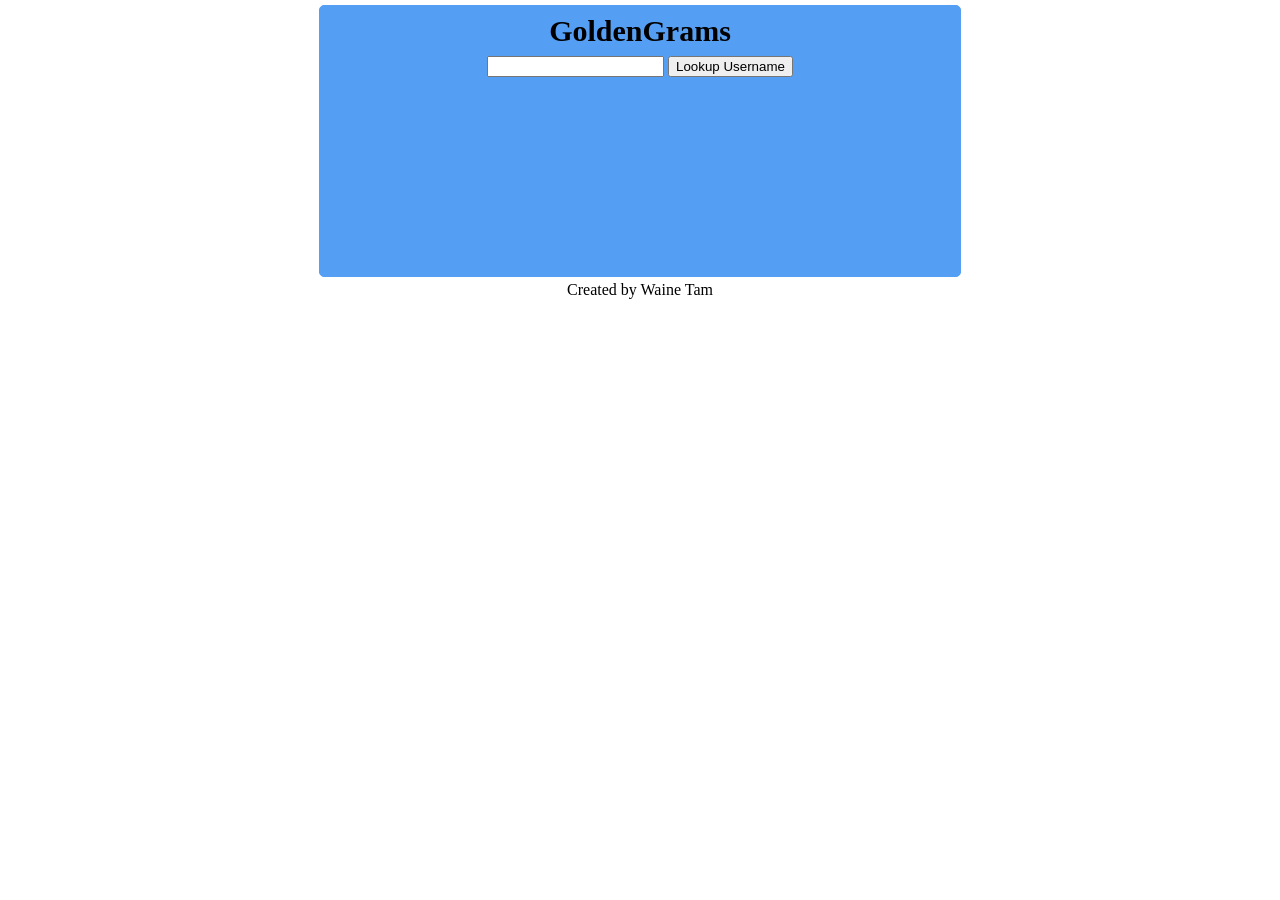
<file: index.html>
<!DOCTYPE html> 
<html>
<head>
	<title>GoldenGrams</title>
	<link rel="stylesheet" link="text/css" href="main.css" />
</head>	
<body>
	<div id="container">
		<h1 id="logo">GoldenGrams</h1>
		<div class="input">
			<!-- <form> -->
				<input type="text" value="" name="username" id="username" />
				<input type="submit" value="Lookup Username" id="lookup" />
			<!-- </form> -->
		</div>
		<div id="photos_container">
			<!-- put pictures here -->
		</div>
	</div>
	<footer>
		<p>Created by Waine Tam</p>
	</footer>
	<script src="https://ajax.googleapis.com/ajax/libs/jquery/1.10.2/jquery.min.js"></script>
	<script src="app.js"></script>	
</body>	
</html>
</file>
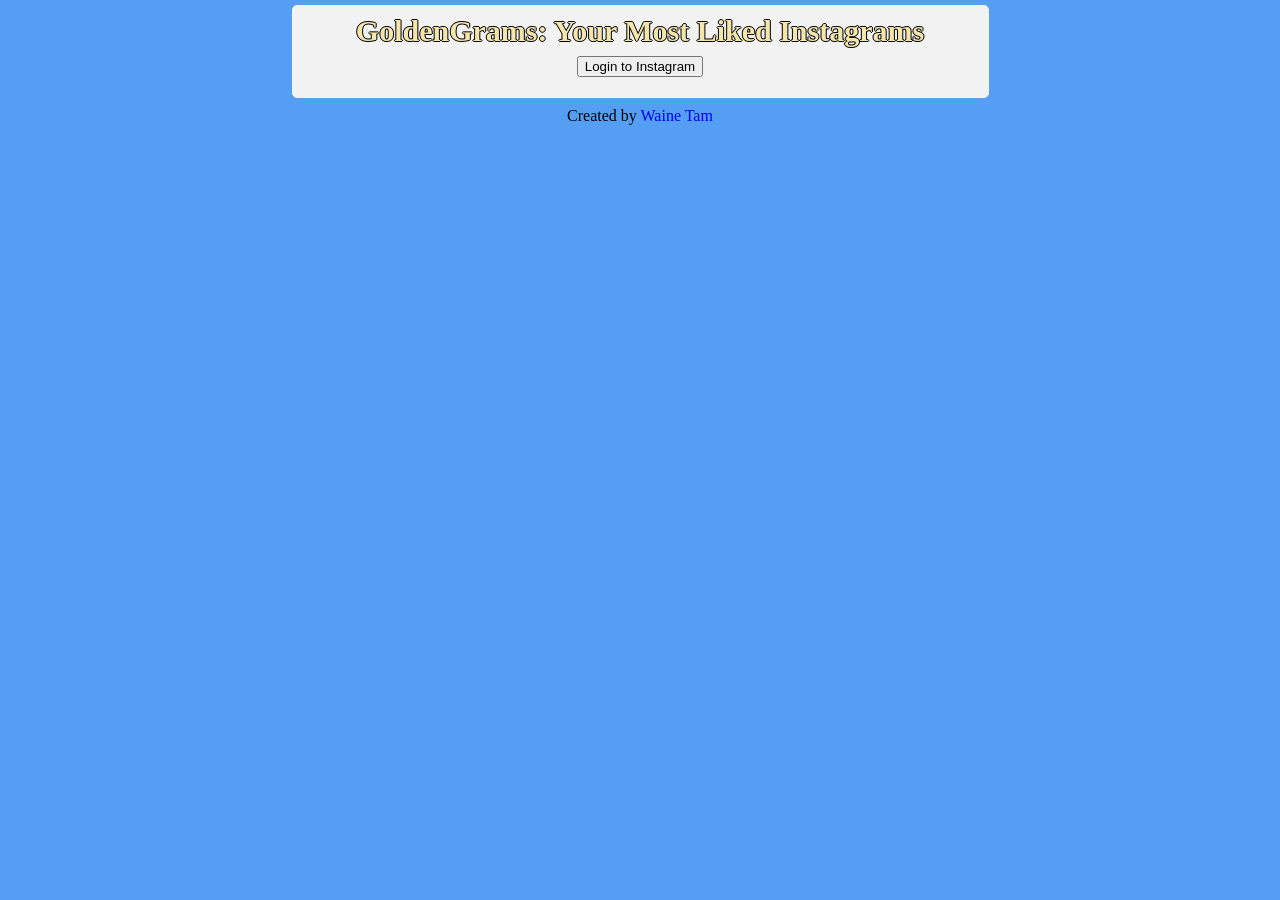
<file: goldengrams/index.html>
<!DOCTYPE html> 
<html>
<head>
	<title>GoldenGrams</title>
	<link rel="stylesheet" link="text/css" href="main.css" />
</head>	
<body>
	<div id="container">
		<h1 id="logo">GoldenGrams: Your Most Liked Instagrams</h1>
		<div class="input">
			<!-- <form> -->
				<input type="submit" value="Login to Instagram" id="authenticateButton" />
				<input type="submit" value="Get GoldenGrams" id="getGramsButton"/>
			<!-- </form> -->
		</div>
		<div id="photo_container">
			<img id="loadingImage" src="images/loader.gif" />
			<p id="loginSuccess">Login Success! Time to get your GoldenGrams!</p>
			<!-- put pictures here -->
		</div>
	</div>
	<footer>
		<p>Created by <a href="https://www.linkedin.com/in/wainetam">Waine Tam</a></p>
	</footer>
	<script src="https://ajax.googleapis.com/ajax/libs/jquery/1.10.2/jquery.min.js"></script>
	<script src="app.js"></script>	
</body>	
</html>
</file>
<file: main.css>
/* http://meyerweb.com/eric/tools/css/reset/ 
   v2.0 | 20110126
   License: none (public domain)
*/

html, body, div, span, applet, object, iframe,
h1, h2, h3, h4, h5, h6, p, blockquote, pre,
a, abbr, acronym, address, big, cite, code,
del, dfn, em, img, ins, kbd, q, s, samp,
small, strike, strong, sub, sup, tt, var,
b, u, i, center,
dl, dt, dd, ol, ul, li,
fieldset, form, label, legend,
table, caption, tbody, tfoot, thead, tr, th, td,
article, aside, canvas, details, embed, 
figure, figcaption, footer, header, hgroup, 
menu, nav, output, ruby, section, summary,
time, mark, audio, video {
	margin: 0;
	padding: 0;
	border: 0;
	font-size: 100%;
	font: inherit;
	vertical-align: baseline;
}
/* HTML5 display-role reset for older browsers */
article, aside, details, figcaption, figure, 
footer, header, hgroup, menu, nav, section {
	display: block;
}
body {
	line-height: 1;
}

blockquote, q {
	quotes: none;
}
blockquote:before, blockquote:after,
q:before, q:after {
	content: '';
	content: none;
}
table {
	border-collapse: collapse;
	border-spacing: 0;
}

/* END OF RESET CODE */

#container {
	border-radius: 5px;
	border: 1px solid #549ef3;
	margin-left: auto;
	margin-right: auto;
	height: 260px;
	width: 50%;
	margin-bottom: 5px;
	margin-top: 5px;
	padding-bottom: 10px;
	background-color: #549ef3;
}

body {
	font-family: georgia;
	text-align: center;
}

body h1, h2 {
	margin: 10px;
}

h1 {
	font-size: 30px;
}

#logo {
	font-weight: bold;
}

h2 {
	font-size: 24px;
}

#photo_container {
	padding: 5px 20px 5px 20px;
	border-radius: 5px;
	margin-left: auto;
	margin-right: auto;
	height: 75%;
	width: 75%;
	background-color: #fdf2c0;
}
</file>
<file: goldengrams/main.css>
/* http://meyerweb.com/eric/tools/css/reset/ 
   v2.0 | 20110126
   License: none (public domain)
*/

html, body, div, span, applet, object, iframe,
h1, h2, h3, h4, h5, h6, p, blockquote, pre,
a, abbr, acronym, address, big, cite, code,
del, dfn, em, img, ins, kbd, q, s, samp,
small, strike, strong, sub, sup, tt, var,
b, u, i, center,
dl, dt, dd, ol, ul, li,
fieldset, form, label, legend,
table, caption, tbody, tfoot, thead, tr, th, td,
article, aside, canvas, details, embed, 
figure, figcaption, footer, header, hgroup, 
menu, nav, output, ruby, section, summary,
time, mark, audio, video {
	margin: 0;
	padding: 0;
	border: 0;
	font-size: 100%;
	font: inherit;
	vertical-align: baseline;
}
/* HTML5 display-role reset for older browsers */
article, aside, details, figcaption, figure, 
footer, header, hgroup, menu, nav, section {
	display: block;
}
body {
	line-height: 1;
	background-color: #549ef3;
}

blockquote, q {
	quotes: none;
}
blockquote:before, blockquote:after,
q:before, q:after {
	content: '';
	content: none;
}
table {
	border-collapse: collapse;
	border-spacing: 0;
}

/* END OF RESET CODE */

#container {
	border-radius: 5px;
	/*border: 1px solid #549ef3;*/
	border: 1px solid #f2f2f2;
	margin-left: auto;
	margin-right: auto;
	height: 100%;
	width: 695px;
	margin-bottom: 5px;
	margin-top: 5px;
	/*background-color: #549ef3;*/
	background-color: #f2f2f2;
}

body {
	font-family: georgia;
	text-align: center;
}

body h1, h2 {
	margin: 10px;
}

h1 {
	font-size: 30px;
}

#logo {
	font-weight: bold;
	color: #F3E5AB; /*champagne*/
	/*color: #549ef3; /*ios7 blue*/
	text-shadow: -1px 0 black, 0 1px black, 1px 0 black, 0 -1px black;
}

h2 {
	font-size: 24px;
}

#photo_container {
	padding: 5px 20px 5px 20px;
	border-radius: 5px;
	margin-left: auto;
	margin-right: auto;
}

input {
	margin-bottom: 10px;
}

#authenticateButton {	
}

#getGramsButton {
	display: none;
}

#loadingImage {
	padding-bottom: 10px;
	display: none;
	height: 5%;
	width: 5%;
}

.photo { /*class for appended photo divs via jQuery*/
	padding: 5px 5px 45px 5px;
}

#loginSuccess {
	display: none;
	padding-bottom: 10px;
}

a:link {
	text-decoration: none;
}

footer {
	margin-top: 10px;
	margin-bottom: 10px;

}
</file>
